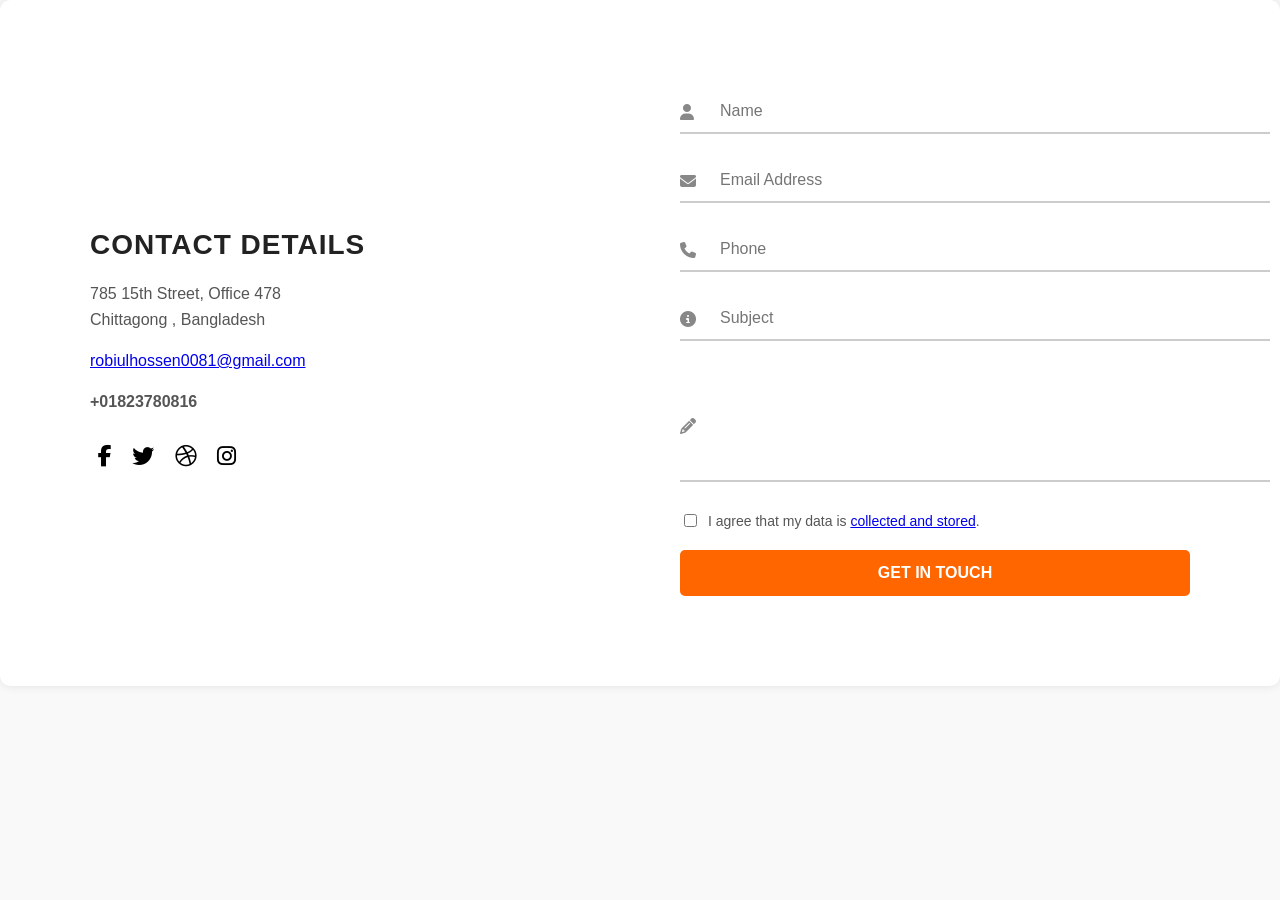
<file: contact_us.html>
<!DOCTYPE html>
<html lang="en">
<head>
    <meta charset="UTF-8">
    <meta name="viewport" content="width=device-width, initial-scale=1.0">
    <title>Contact Us</title>
    <link rel="stylesheet" href="contact.css">
    <link rel="stylesheet" href="https://cdnjs.cloudflare.com/ajax/libs/font-awesome/6.4.2/css/all.min.css">
</head>
<body>
    <section class="contact-container">
        <div class="contact-details">
            <h2>CONTACT DETAILS</h2>
            <p>785 15th Street, Office 478<br>Chittagong , Bangladesh</p>
            <p><a href="mailto:info@email.com">robiulhossen0081@gmail.com</a></p>
            <p class="phone">+01823780816</p>
            <div class="social-icons">
                <a href="#"><i class="fab fa-facebook-f"></i></a>
                <a href="#"><i class="fab fa-twitter"></i></a>
                <a href="#"><i class="fab fa-dribbble"></i></a>
                <a href="#"><i class="fab fa-instagram"></i></a>
            </div>
        </div>
        <div class="contact-form">
            <form action="#" method="post">
                <div class="input-group">
                    <i class="fa fa-user"></i>
                    <input type="text" placeholder="Name" required>
                </div>
                <div class="input-group">
                    <i class="fa fa-envelope"></i>
                    <input type="email" placeholder="Email Address" required>
                </div>
                <div class="input-group">
                    <i class="fa fa-phone"></i>
                    <input type="tel" placeholder="Phone" required>
                </div>
                <div class="input-group">
                    <i class="fa fa-info-circle"></i>
                    <input type="text" placeholder="Subject" required>
                </div>
                <div class="input-group textarea">
                    <i class="fa fa-pencil-alt"></i>
                    <textarea placeholder="" required></textarea>
                </div>
                <div class="checkbox">
                    <input type="checkbox" id="agree" required>
                    <label for="agree">I agree that my data is <a href="#">collected and stored</a>.</label>
                </div>
                <button type="submit" class="submit-btn">GET IN TOUCH</button>
            </form>
        </div>
    </section>
    <script src="navbar.js"></script>
    <script src="contact.js"></script>
</body>
</html>
</file>
<file: contact.css>
body {
    font-family: Arial, sans-serif;
    margin: 0;
    padding: 0;
    background: #f9f9f9;
}

.contact-container {
    display: flex;
    justify-content: space-between;
    align-items: center;
    padding: 50px;
    max-width: 1200px;
    margin: auto;
    background: #fff;
    border-radius: 10px;
    box-shadow: 0px 0px 10px rgba(0, 0, 0, 0.1);
}

.contact-details {
    flex: 1;
    padding: 40px;
    background: #fff;
}

.contact-details h2 {
    font-size: 28px;
    margin-bottom: 20px;
    font-weight: bold;
    text-transform: uppercase;
    color: #222;
    letter-spacing: 1px;
}

.contact-details p {
    color: #555;
    margin-bottom: 15px;
    font-size: 16px;
    line-height: 1.6;
}

.phone {
    font-weight: bold;
    font-size: 20px;
    color: #000;
    margin-top: 10px;
}

.social-icons {
    margin-top: 20px;
}

.social-icons a {
    display: inline-block;
    margin: 10px 8px;
    font-size: 22px;
    color: #000;
    text-decoration: none;
    transition: 0.3s;
}

.social-icons a:hover {
    color: #ff6600;
}

.contact-form {
    flex: 1;
    padding: 40px;
}

.input-group {
    position: relative;
    margin-bottom: 25px;
}

.input-group input, 
.input-group textarea {
    width: 100%;
    border: none;
    border-bottom: 2px solid #ccc;
    padding: 12px 40px;
    font-size: 16px;
    outline: none;
    background: transparent;
    transition: border-color 0.3s;
}

.input-group input:focus, 
.input-group textarea:focus {
    border-bottom: 2px solid #ff6600;
}

.input-group i {
    position: absolute;
    left: 0;
    top: 50%;
    transform: translateY(-50%);
    color: #888;
}

.textarea textarea {
    height: 90px;
    resize: none;
}

.checkbox {
    display: flex;
    align-items: center;
    margin-bottom: 20px;
}

.checkbox label {
    margin-left: 8px;
    font-size: 14px;
    color: #555;
}

.submit-btn {
    width: 100%;
    background: #ff6600;
    color: #fff;
    padding: 14px;
    border: none;
    font-size: 16px;
    font-weight: bold;
    cursor: pointer;
    border-radius: 5px;
    transition: 0.3s;
}

.submit-btn:hover {
    background: #e55a00;
}
</file>
